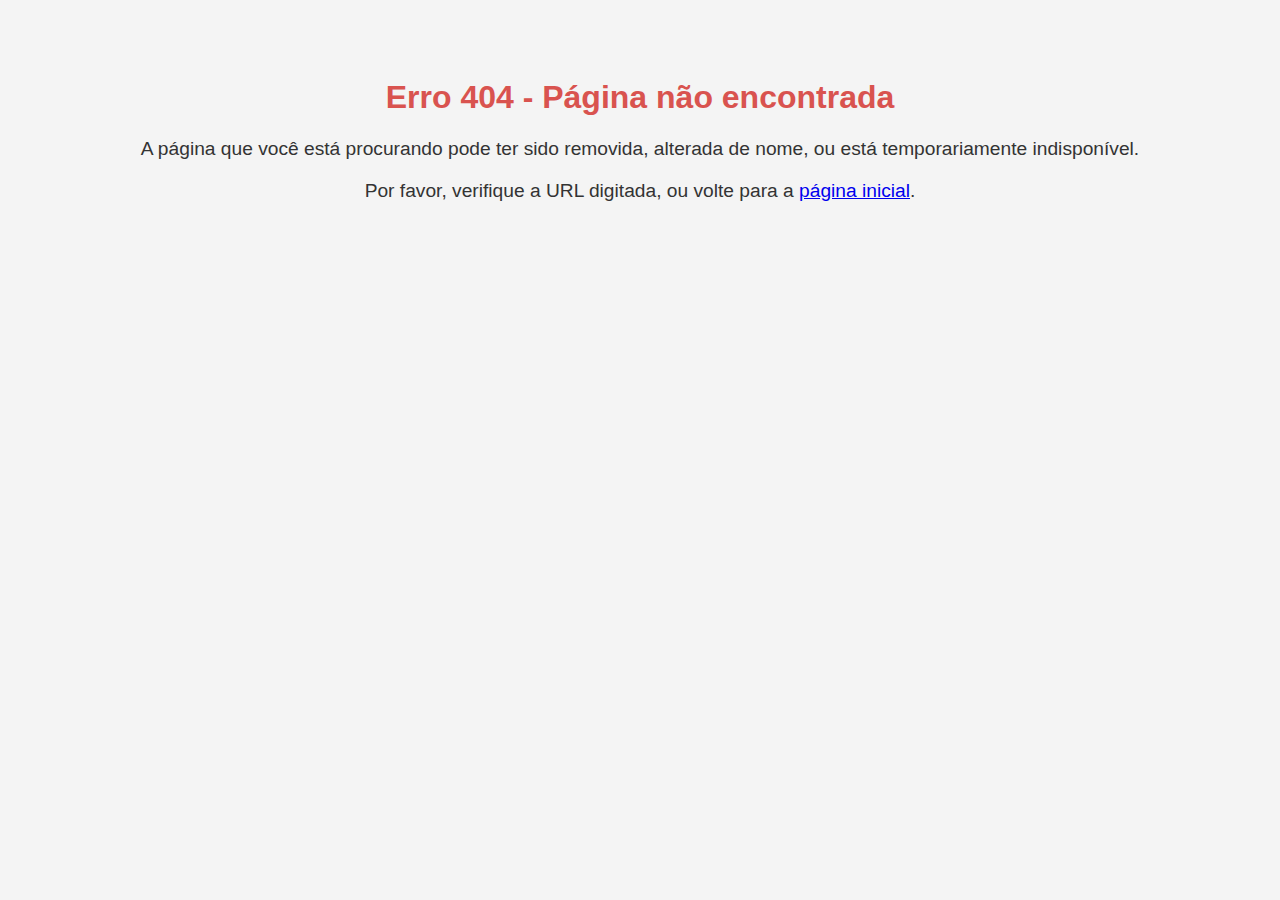
<file: error404.html>
<!DOCTYPE html>
<html lang="en">
<head>
    <meta charset="UTF-8">
    <meta name="viewport" content="width=device-width, initial-scale=1.0">
    <title>Erro 404 - Página não encontrada</title>
    <style>
        body {
            font-family: Arial, sans-serif;
            background-color: #f4f4f4;
            color: #333;
            text-align: center;
            padding: 50px;
        }

        h1 {
            font-size: 2em;
            color: #d9534f;
        }

        p {
            font-size: 1.2em;
            margin-top: 20px;
        }
    </style>
</head>
<body>
    <h1>Erro 404 - Página não encontrada</h1>
    <p>A página que você está procurando pode ter sido removida, alterada de nome, ou está temporariamente indisponível.</p>
    <p>Por favor, verifique a URL digitada, ou volte para a <a href="index.html">página inicial</a>.</p>
</body>
</html>
</file>
